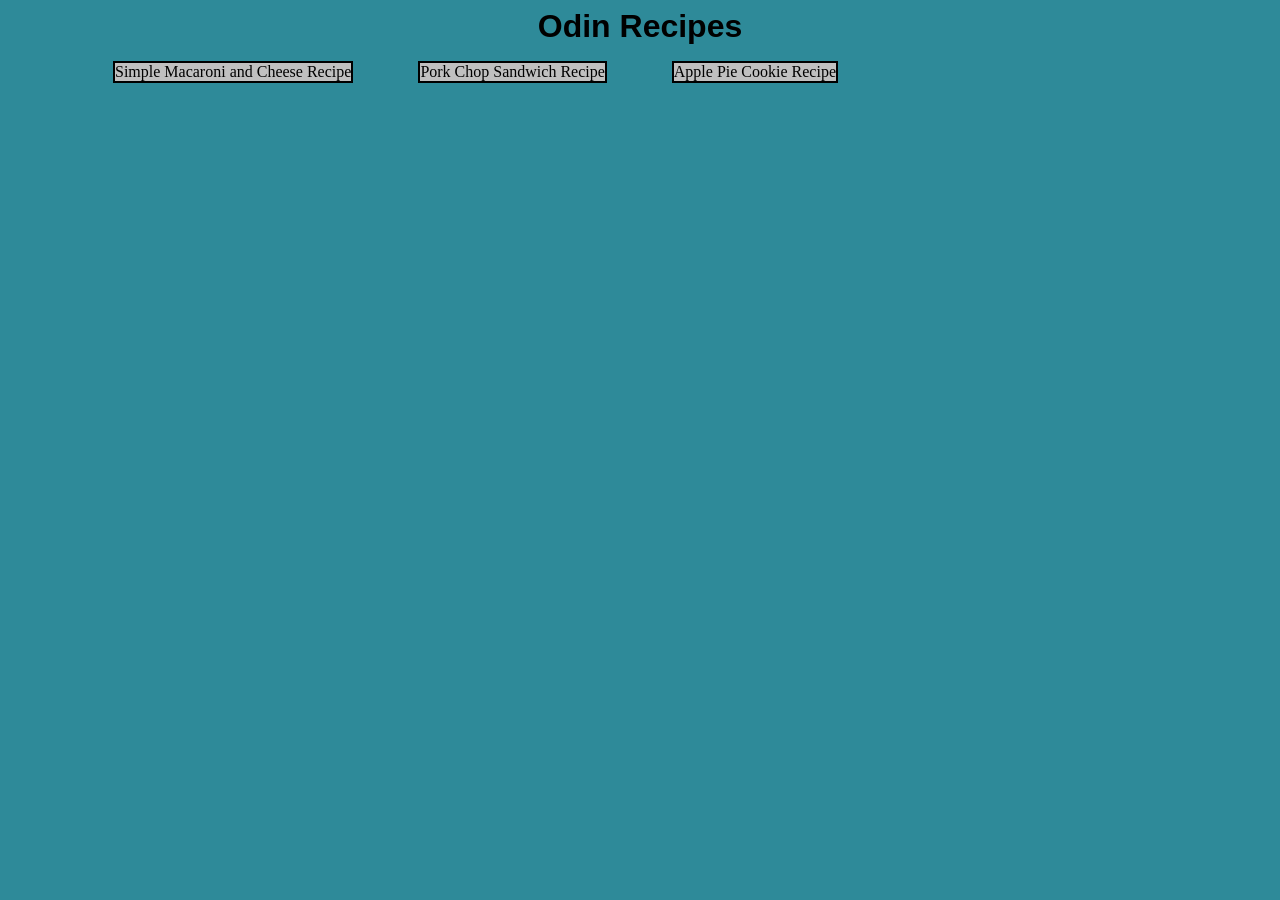
<file: index.html>
<!DOCTYPE html>
<html lang="en">
<head>
    <meta charset="UTF-8">
    <meta name="viewport" content="width=device-width, initial-scale=1.0">
    <title>Odin Recipes</title>
    <link href="css/main.css" rel="stylesheet">
</head>
<body>
    <h1>Odin Recipes</h1>
    <ul class="list-container">
        <li><a href="recipes/Macaroni_and_cheese.html">Simple Macaroni and Cheese Recipe</a></li>
        <li><a href="recipes/pork_chop_sandwich.html">Pork Chop Sandwich Recipe</a></li>
        <li><a href="recipes/Apple_Pie_Cookie.html">Apple Pie Cookie Recipe</a></li>
    </ul>
</body>
</html>
</file>
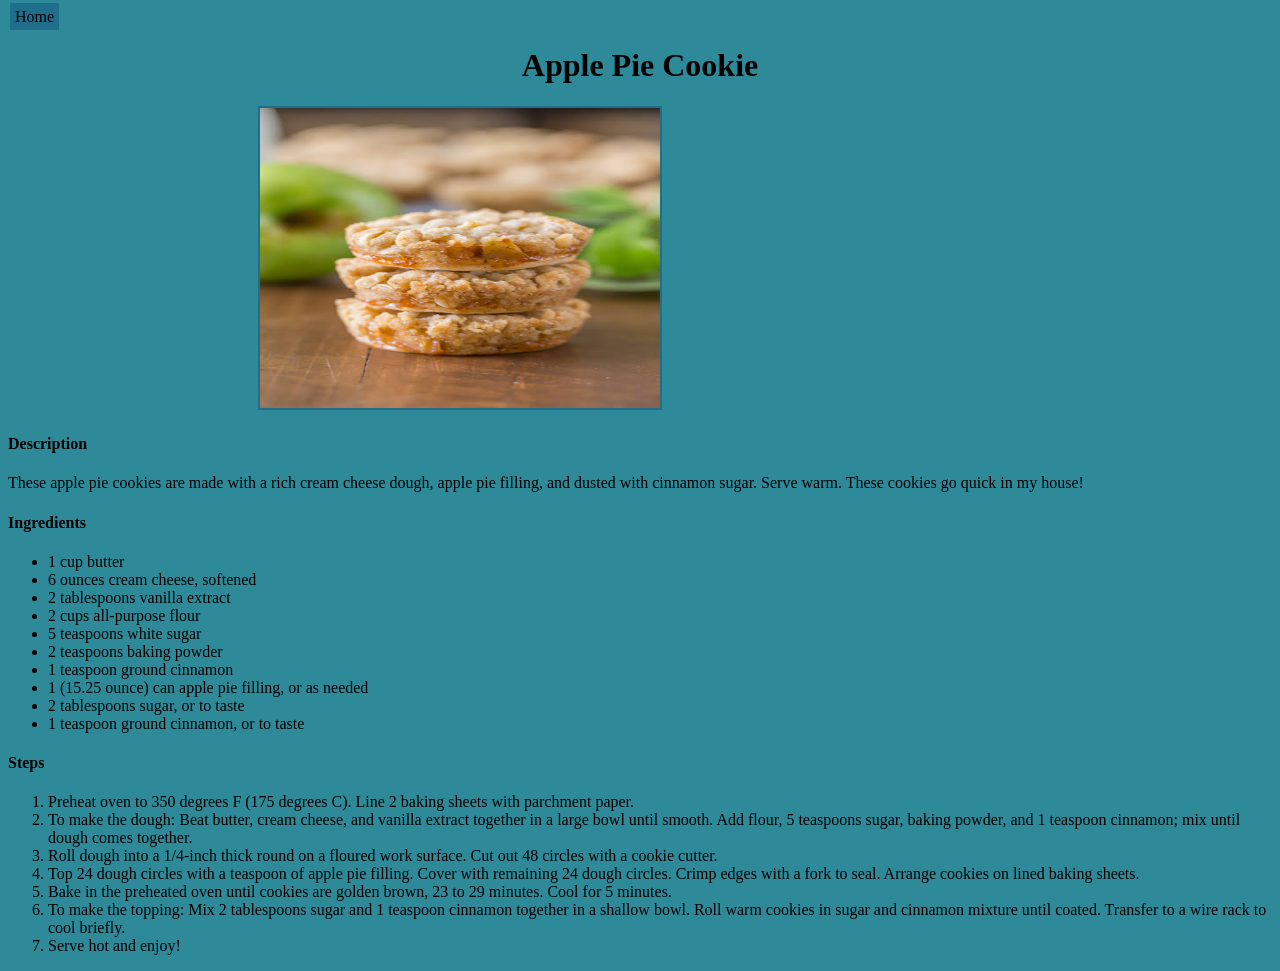
<file: recipes/Apple_Pie_Cookie.html>
<!DOCTYPE html>
<html lang="en">
<head>
    <meta charset="UTF-8">
    <meta name="viewport" content="width=device-width, initial-scale=1.0">
    <title>Apple Pie Cookie Recipe</title>
    <link rel='stylesheet' href='../css/styles1.css'>
</head>
<body>
    <a href="../index.html" id="return-button">Home</a>
    <h1 class="main-heading">Apple Pie Cookie</h1>

    <img src="../recipe-images/Apple_Cookie_Pie.jpg" alt="Image of Apple Pie Cookie" height="300" width="400">
    <h4>Description</h4>
    <p>These apple pie cookies are made with a rich cream cheese dough, apple pie filling, and dusted with cinnamon sugar. Serve warm. These cookies go quick in my house!</p>

    <h4>Ingredients</h4>
    <ul>
        <li>1 cup butter</li>
        <li>6 ounces cream cheese, softened</li>
        <li>2 tablespoons vanilla extract</li>
        <li>2 cups all-purpose flour</li>
        <li>5 teaspoons white sugar</li>
        <li>2 teaspoons baking powder</li>
        <li>1 teaspoon ground cinnamon</li>
        <li>1 (15.25 ounce) can apple pie filling, or as needed</li>
        <li>2 tablespoons sugar, or to taste</li>
        <li>1 teaspoon ground cinnamon, or to taste</li>
    </ul>

    <h4>Steps</h4>
    <ol>
        <li>Preheat oven to 350 degrees F (175 degrees C). Line 2 baking sheets with parchment paper.</li>
        <li>To make the dough: Beat butter, cream cheese, and vanilla extract together in a large bowl until smooth. Add flour, 5 teaspoons sugar, baking powder, and 1 teaspoon cinnamon; mix until dough comes together.</li>
        <li>Roll dough into a 1/4-inch thick round on a floured work surface. Cut out 48 circles with a cookie cutter.</li>
        <li>Top 24 dough circles with a teaspoon of apple pie filling. Cover with remaining 24 dough circles. Crimp edges with a fork to seal. Arrange cookies on lined baking sheets.</li>
        <li>Bake in the preheated oven until cookies are golden brown, 23 to 29 minutes. Cool for 5 minutes.</li>
        <li>To make the topping: Mix 2 tablespoons sugar and 1 teaspoon cinnamon together in a shallow bowl. Roll warm cookies in sugar and cinnamon mixture until coated. Transfer to a wire rack to cool briefly.</li>
        <li>Serve hot and enjoy!</li>
    </ol>
</body>
</html>
</file>
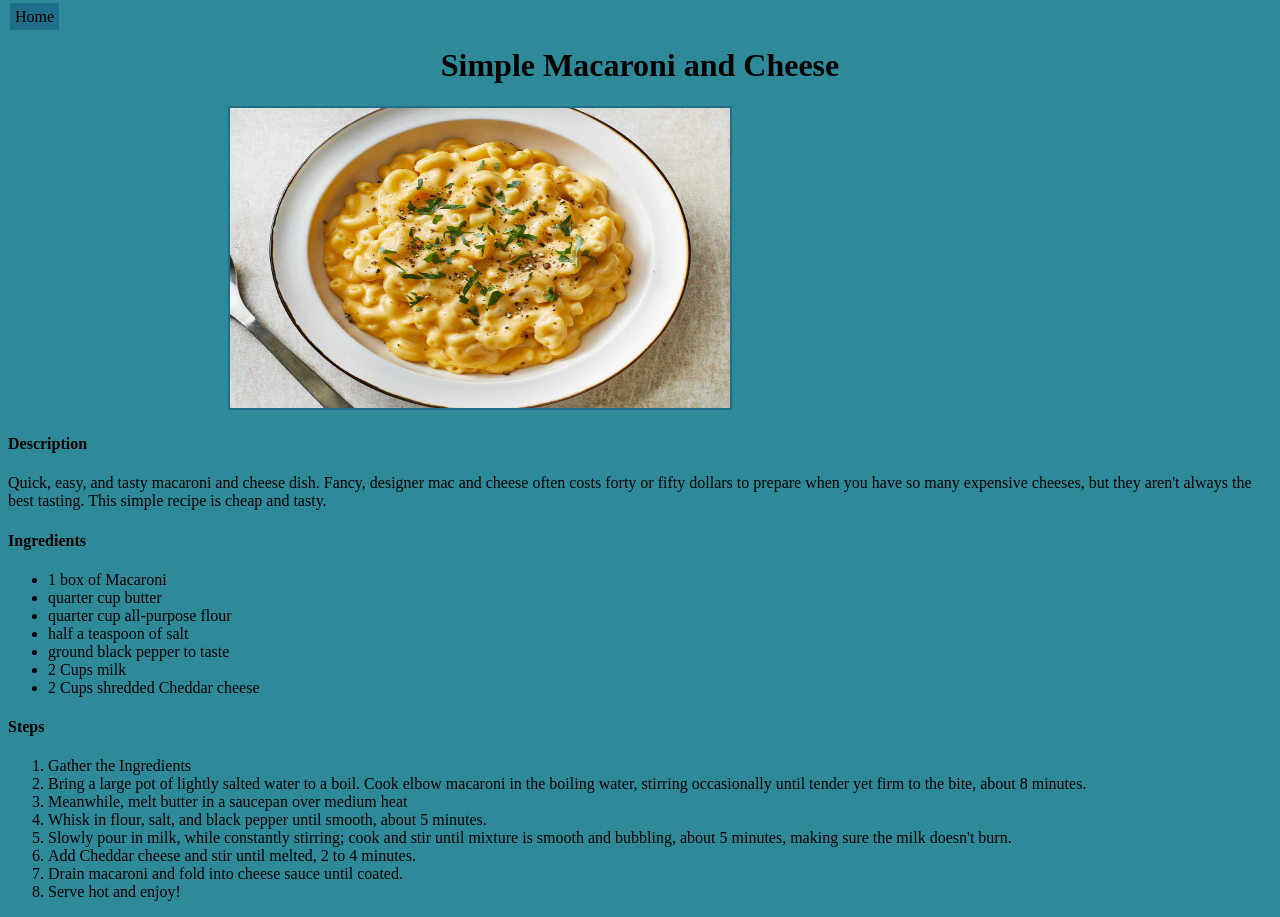
<file: recipes/Macaroni_and_cheese.html>
<!DOCTYPE html>
<html lang="en">
<head>
    <meta charset="UTF-8">
    <meta name="viewport" content="width=device-width, initial-scale=1.0">
    <title>Simple Macaroni and Cheese Recipe</title>
    <link rel='stylesheet' href='../css/styles.css'>
</head>
<body>
    <a href="../index.html" id="return-button">Home</a>
    <h1 class="main-heading">Simple Macaroni and Cheese</h1>

    <img src="../recipe-images/Simple_Macaroni_and_Cheese.jpg" alt="Image of Macaroni and cheese" height="300" width="500">
    <h4>Description</h4>
    <p>Quick, easy, and tasty macaroni and cheese dish. Fancy, designer mac and cheese often costs forty or fifty dollars to prepare when you have so many expensive cheeses, but they aren't always the best tasting. This simple recipe is cheap and tasty.</p>

    <h4>Ingredients</h4>
    <ul>
        <li>1 box of Macaroni</li>
        <li>quarter cup butter</li>
        <li>quarter cup all-purpose flour</li>
        <li>half a teaspoon of salt</li>
        <li>ground black pepper to taste</li>
        <li>2 Cups milk</li>
        <li>2 Cups shredded Cheddar cheese</li>
    </ul>

    <h4>Steps</h4>
    <ol>
        <li>Gather the Ingredients</li>
        <li>Bring a large pot of lightly salted water to a boil. Cook elbow macaroni in the boiling water, stirring occasionally until tender yet firm to the bite, about 8 minutes.</li>
        <li>Meanwhile, melt butter in a saucepan over medium heat</li>
        <li>Whisk in flour, salt, and black pepper until smooth, about 5 minutes.</li>
        <li>Slowly pour in milk, while constantly stirring; cook and stir until mixture is smooth and bubbling, about 5 minutes, making sure the milk doesn't burn.</li>
        <li>Add Cheddar cheese and stir until melted, 2 to 4 minutes.</li>
        <li>Drain macaroni and fold into cheese sauce until coated.</li>
        <li>Serve hot and enjoy!</li>
    </ol>
</body>
</html>
</file>
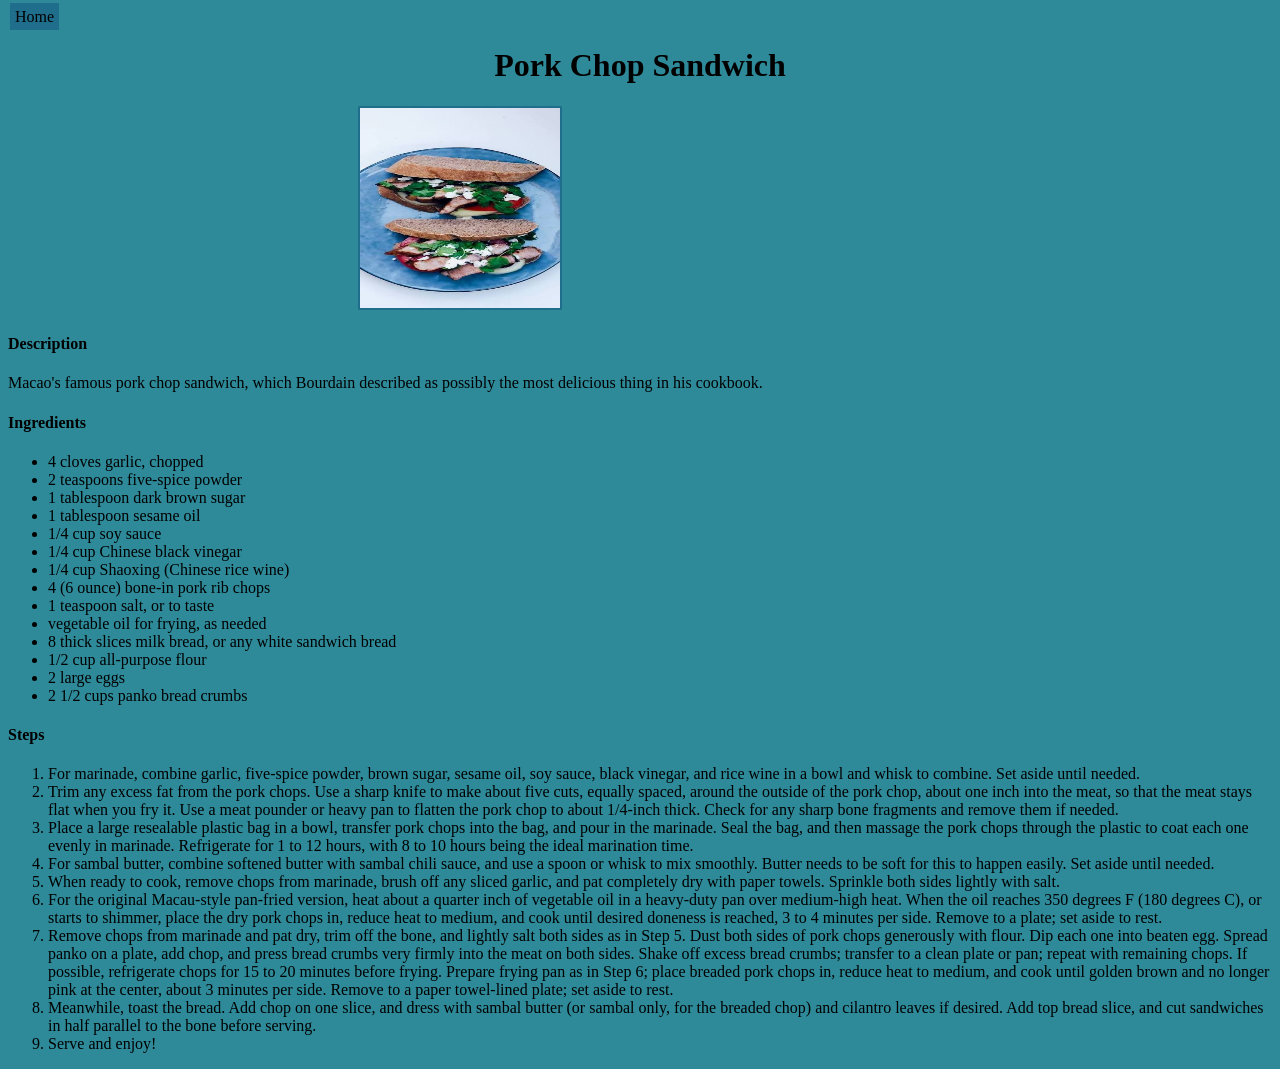
<file: recipes/pork_chop_sandwich.html>
<!DOCTYPE html>
<html lang="en">
<head>
    <meta charset="UTF-8">
    <meta name="viewport" content="width=device-width, initial-scale=1.0">
    <title>Pork Chop Sandwich</title>
    <link rel='stylesheet' href='../css/styles2.css'>
</head>
<body>
    <a href="../index.html" id="return-button">Home</a>
    <h1 class="main-heading">Pork Chop Sandwich</h1>

    <img src="../recipe-images/Pork_Chop_sandwich.jpg" alt="Image of a Pork chop sandwich" height="200" width="200">
    <h4>Description</h4>
    <p>Macao's famous pork chop sandwich, which Bourdain described as possibly the most delicious thing in his cookbook.</p>

    <h4>Ingredients</h4>
    <ul>
        <li>4 cloves garlic, chopped</li>
        <li>2 teaspoons five-spice powder</li>
        <li>1 tablespoon dark brown sugar</li>
        <li>1 tablespoon sesame oil</li>
        <li>1/4 cup soy sauce</li>
        <li>1/4 cup Chinese black vinegar</li>
        <li>1/4 cup Shaoxing (Chinese rice wine)</li>
        <li>4 (6 ounce) bone-in pork rib chops</li>
        <li>1 teaspoon salt, or to taste</li>
        <li>vegetable oil for frying, as needed</li>
        <li>8 thick slices milk bread, or any white sandwich bread</li>
        <li>1/2 cup all-purpose flour</li>
        <li>2 large eggs</li>
        <li>2 1/2 cups panko bread crumbs</li>
    </ul>

    <h4>Steps</h4>
    <ol>
        <li>For marinade, combine garlic, five-spice powder, brown sugar, sesame oil, soy sauce, black vinegar, and rice wine in a bowl and whisk to combine. Set aside until needed.</li>
        <li>Trim any excess fat from the pork chops. Use a sharp knife to make about five cuts, equally spaced, around the outside of the pork chop, about one inch into the meat, so that the meat stays flat when you fry it. Use a meat pounder or heavy pan to flatten the pork chop to about 1/4-inch thick. Check for any sharp bone fragments and remove them if needed. </li>
        <li>Place a large resealable plastic bag in a bowl, transfer pork chops into the bag, and pour in the marinade. Seal the bag, and then massage the pork chops through the plastic to coat each one evenly in marinade. Refrigerate for 1 to 12 hours, with 8 to 10 hours being the ideal marination time.</li>
        <li>For sambal butter, combine softened butter with sambal chili sauce, and use a spoon or whisk to mix smoothly. Butter needs to be soft for this to happen easily. Set aside until needed.</li>
        <li>When ready to cook, remove chops from marinade,  brush off any sliced garlic, and pat completely dry with paper towels. Sprinkle both sides lightly with salt. </li>
        <li>For the original Macau-style pan-fried version, heat about a quarter inch of vegetable oil in a heavy-duty pan over medium-high heat. When the oil reaches 350 degrees F (180 degrees C),  or starts to shimmer, place the dry pork chops in, reduce heat to medium, and cook until desired doneness is reached, 3 to 4 minutes per side. Remove to a plate; set aside to rest.</li>
        <li>Remove chops from marinade and pat dry, trim off the bone, and lightly salt both sides as in Step 5. Dust both sides of pork chops generously with flour. Dip each one into beaten egg. Spread panko on a plate, add chop, and press bread crumbs very firmly into the meat on both sides. Shake off excess bread crumbs; transfer to a clean plate or pan; repeat with remaining chops. If possible, refrigerate chops for 15 to 20 minutes before frying. Prepare frying pan as in Step 6; place breaded pork chops in, reduce heat to medium, and cook until golden brown and no longer pink at the center, about 3 minutes per side. Remove to a paper towel-lined plate; set aside to rest.</li>
        <li>Meanwhile, toast the bread. Add chop on one slice, and dress with sambal butter (or sambal only, for the breaded chop) and cilantro leaves if desired. Add top bread slice, and cut sandwiches in half parallel to the bone before serving.</li>
        <li>Serve and enjoy!</li>
    </ol>
    
</body>
</html>
</file>
<file: css/main.css>
/* * {
    outline: 2px solid red;
} */

body {
    background-color : #2E8A99;
}

h1 {
    margin : auto;
    text-align: center;
    font-family: sans-serif;
}

.list-container {
    display: flex;
    list-style: none;
}

li {
    background-color : silver;
    margin-left : 65px;
    color : black;
    border: 2px solid black;
}

.list-container a:hover {
    background-color: pink;
    color : white;
}

.list-container a {
    color: black;
    text-decoration : none;
}
</file>
<file: css/styles1.css>
body {
    background-color: #2E8A99;
    font-size: 16px;
}

#return-button {
    border : 2px solid #2E8A99;
    text-decoration: none;
    color: black;
    background-color: #1F6E8C;
    padding: 5px;
}

.main-heading {
    text-align : center;
}

img {
    margin-left: 250px;
    border : 2px solid #1F6E8C;
}

h1,h4 {
    font-family : impact;
}
</file>
<file: css/styles.css>
body {
    background-color: #2E8A99;
    font-size: 16px;
}

#return-button {
    border : 2px solid #2E8A99;
    text-decoration: none;
    color: black;
    background-color: #1F6E8C;
    padding: 5px;
}

.main-heading {
    text-align : center;
}

img {
    margin-left: 220px;
    border : 2px solid #1F6E8C;
}

h1,h4 {
    font-family : impact;
}

p {
    /* font-family: helvetica; */
}
</file>
<file: css/styles2.css>
body {
    background-color: #2E8A99;
    font-size: 16px;
}

#return-button {
    border : 2px solid #2E8A99;
    text-decoration: none;
    color: black;
    background-color: #1F6E8C;
    padding: 5px;
}

.main-heading {
    text-align : center;
}

img {
    margin-left: 350px;
    border : 2px solid #1F6E8C;
}

h1,h4 {
    font-family : impact;
}
</file>
